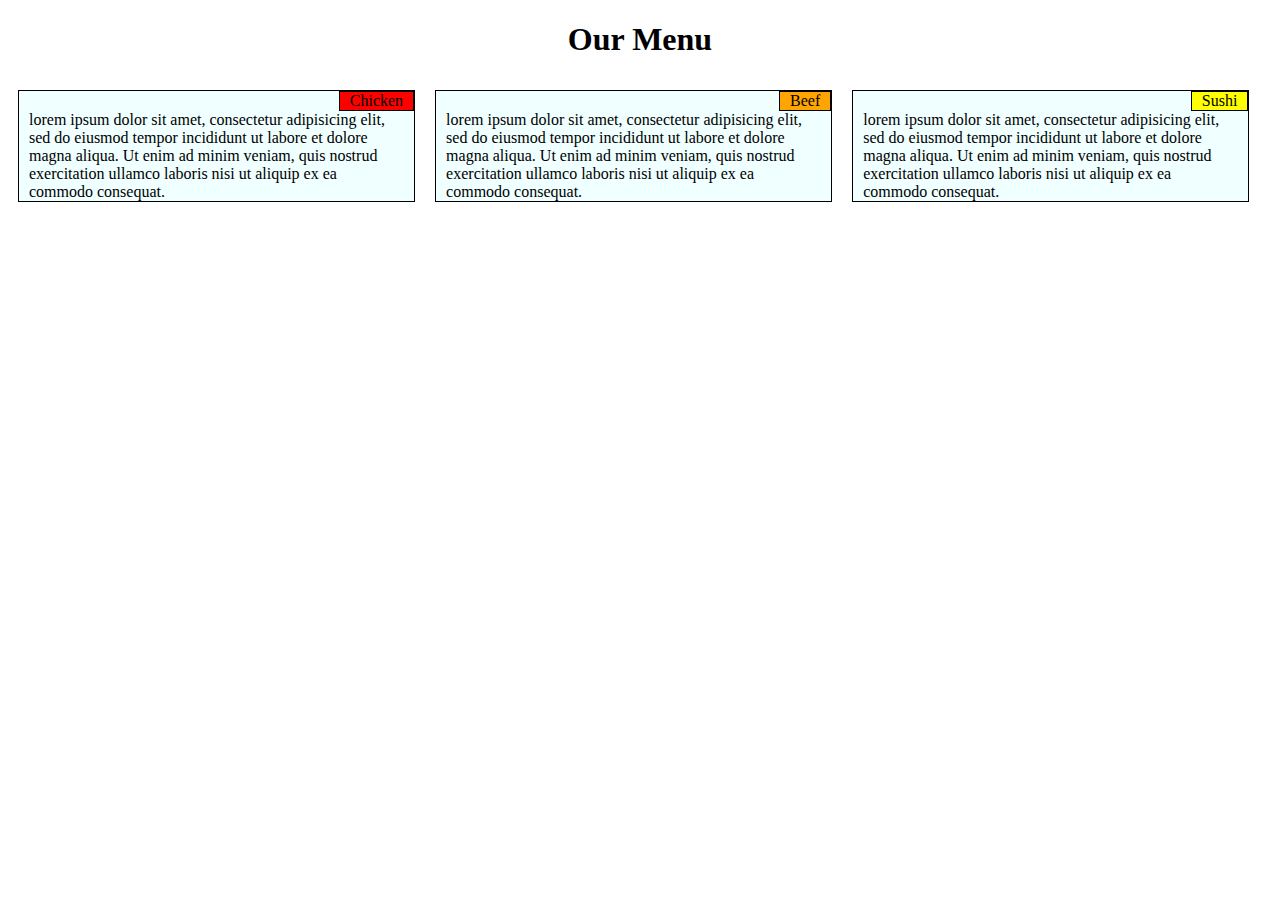
<file: module2-solution/index.html>
<!DOCTYPE html>
<html lang="en">
<head>
	<meta charset="UTF-8">
	<meta name="viewport" content="width=device-width, initial-scale= 1">
	<title>Assignmment 2</title>
	<link rel="stylesheet" href="styles.css">
</head>
<body>
	<H1> Our Menu </H1>
	<div class="row">
		<div class="col-lg-4 col-md-6 col-sm-12">
				<p id="p1"> Chicken </p> 
			   <section> lorem ipsum dolor sit amet, consectetur adipisicing elit, sed do eiusmod tempor incididunt ut labore et dolore magna aliqua. Ut enim ad minim veniam, quis nostrud exercitation ullamco laboris nisi ut aliquip ex ea commodo consequat. </section>
		</div>

        <div class="col-lg-4 col-md-6 col-sm-12">
			   <p id="p2"> Beef </p>
			   <section>lorem ipsum dolor sit amet, consectetur adipisicing elit, sed do eiusmod tempor incididunt ut labore et dolore magna aliqua. Ut enim ad minim veniam, quis nostrud exercitation ullamco laboris nisi ut aliquip ex ea commodo consequat. </section> 
		</div>

	    <div class="col-lg-4 col-md-12 col-sm-12">
				<p id="p3"> Sushi </p>
			   <section> lorem ipsum dolor sit amet, consectetur adipisicing elit, sed do eiusmod tempor incididunt ut labore et dolore magna aliqua. Ut enim ad minim veniam, quis nostrud exercitation ullamco laboris nisi ut aliquip ex ea commodo consequat. </section>
		</div>
	</div>


</body>
</html>
</file>
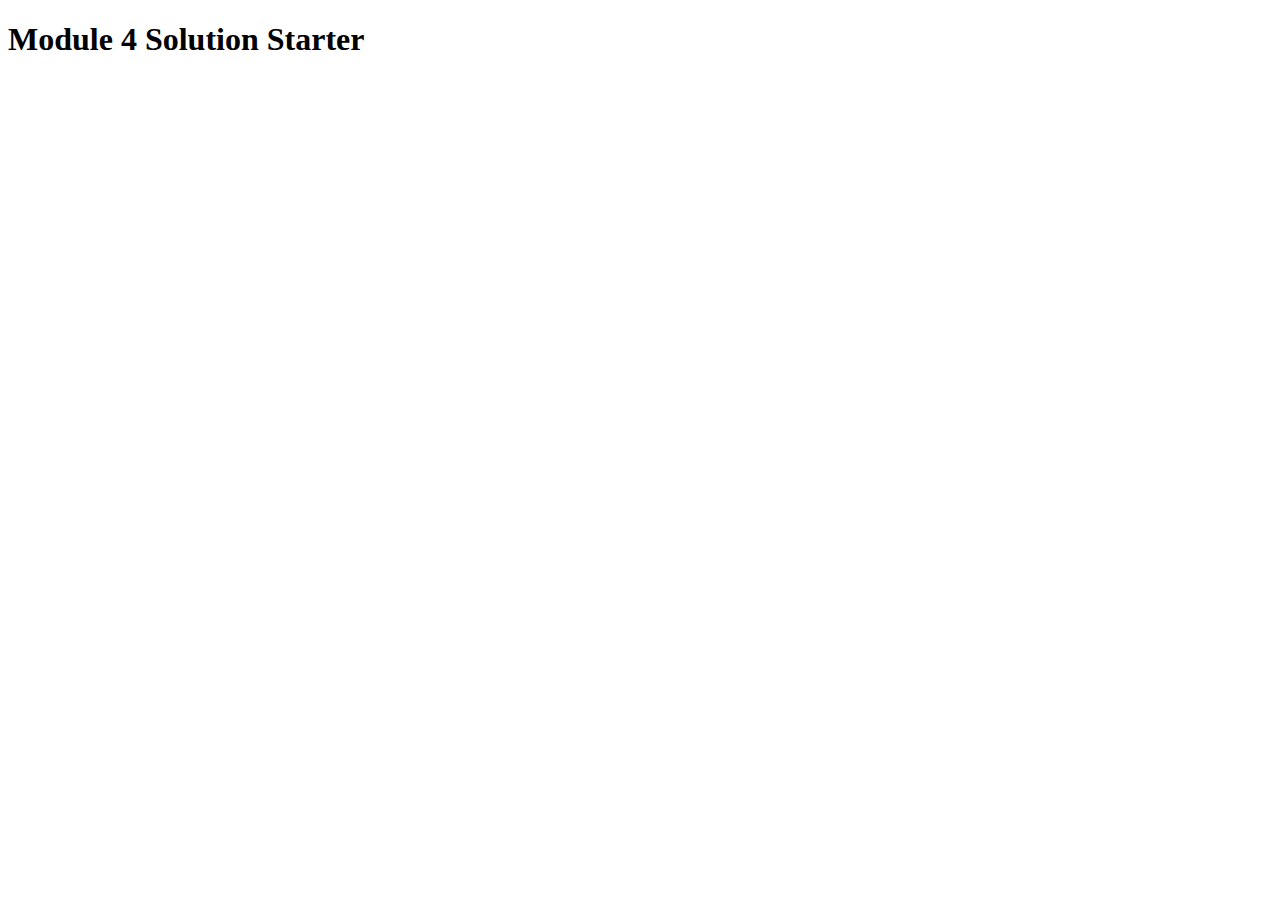
<file: module4-solution/index.html>
<!DOCTYPE html>
<html>
<head>
  <meta charset="utf-8">
  <title>Module 4 Solution Starter</title>
  <script>
    var names = []; // DO NOT REMOVE
  </script>
  <script src="SpeakHello.js"></script>
  <script src="SpeakGoodBye.js"></script>
  <script src="Script.js"></script>
</head>
<body>
  <h1>Module 4 Solution Starter</h1>
</body>
</html>
</file>
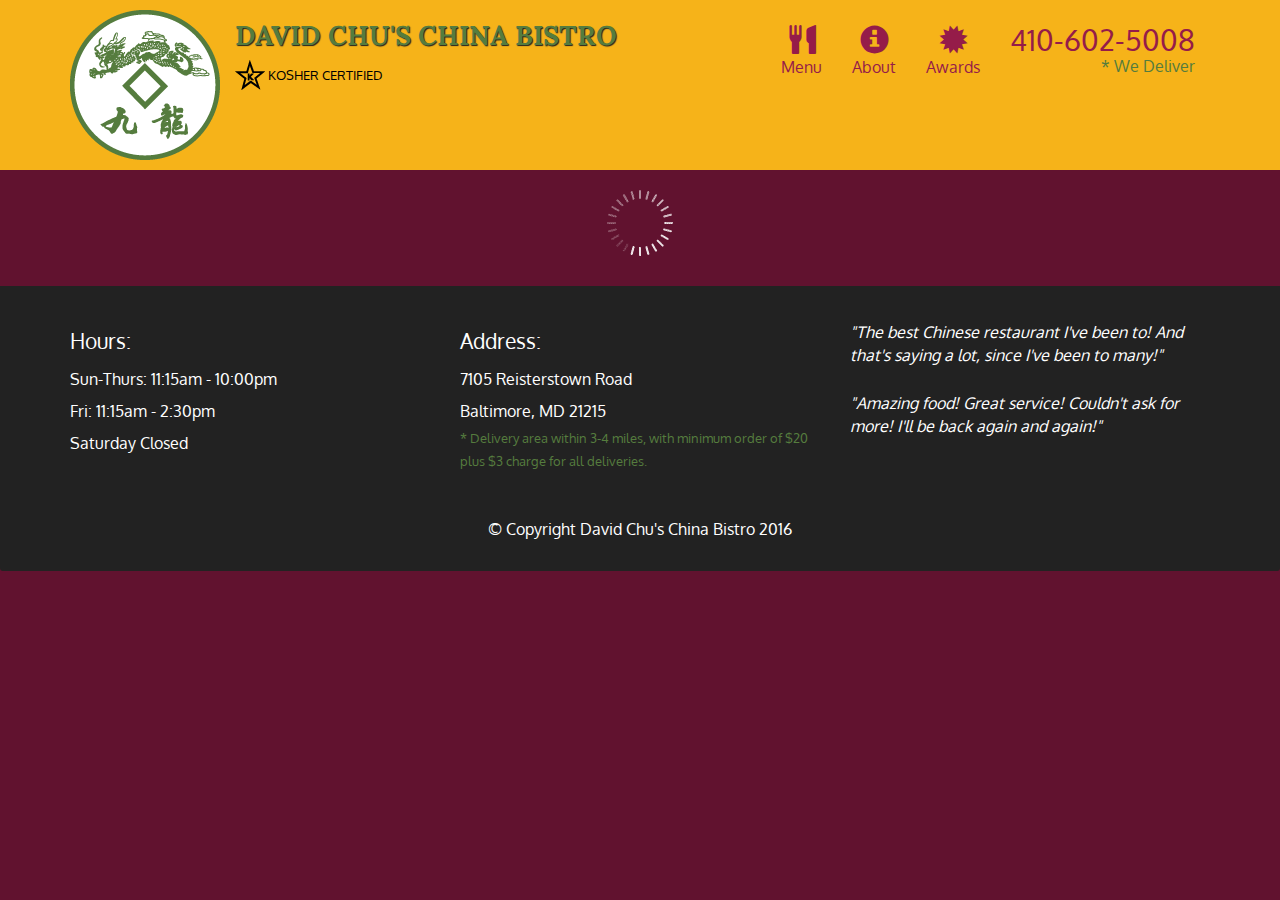
<file: module5-solution/index.html>
<!doctype html>
<html lang="en">
  <head>
    <meta charset="utf-8">
    <meta http-equiv="X-UA-Compatible" content="IE=edge">
    <meta name="viewport" content="width=device-width, initial-scale=1">
    <title>David Chu's China Bistro</title>
    <link rel="stylesheet" href="css/bootstrap.min.css">
    <link rel="stylesheet" href="css/styles.css">
    <link href='https://fonts.googleapis.com/css?family=Oxygen:400,300,700' rel='stylesheet' type='text/css'>
    <link href='https://fonts.googleapis.com/css?family=Lora' rel='stylesheet' type='text/css'>
  </head>
<body>
  <header>
    <nav id="header-nav" class="navbar navbar-default">
      <div class="container">
        <div class="navbar-header">
          <a href="index.html" class="pull-left visible-md visible-lg">
            <div id="logo-img" alt="Logo image"></div>
          </a>

          <div class="navbar-brand">
            <a href="index.html"><h1>David Chu's China Bistro</h1></a>
            <p>
              <img src="images/star-k-logo.png" alt="Kosher certification">
              <span>Kosher Certified</span>
            </p>
          </div>
 
          <button id="navbarToggle" type="button" class="navbar-toggle collapsed" data-toggle="collapse" data-target="#collapsable-nav" aria-expanded="false">
            <span class="sr-only">Toggle navigation</span>
            <span class="icon-bar"></span>
            <span class="icon-bar"></span>
            <span class="icon-bar"></span>
          </button>
        </div>
        
        <div id="collapsable-nav" class="collapse navbar-collapse">
           <ul id="nav-list" class="nav navbar-nav navbar-right">
            <li id="navHomeButton" class="visible-xs active">
              <a href="index.html">
                <span class="glyphicon glyphicon-home"></span> Home</a>
            </li>
            <li id="navMenuButton">
              <a href="#" onclick="$dc.loadMenuCategories();">
                <span class="glyphicon glyphicon-cutlery"></span><br class="hidden-xs"> Menu</a>
            </li>
            <li>
              <a href="#">
                <span class="glyphicon glyphicon-info-sign"></span><br class="hidden-xs"> About</a>
            </li>
            <li>
              <a href="#">
                <span class="glyphicon glyphicon-certificate"></span><br class="hidden-xs"> Awards</a>
            </li>
            <li id="phone" class="hidden-xs">
              <a href="tel:410-602-5008">
                <span>410-602-5008</span></a><div>* We Deliver</div>
            </li>
          </ul><!-- #nav-list -->
        </div><!-- .collapse .navbar-collapse -->
      </div><!-- .container -->
    </nav><!-- #header-nav -->
  </header>

  <div id="call-btn" class="visible-xs">
    <a class="btn" href="tel:410-602-5008">
    <span class="glyphicon glyphicon-earphone"></span>
    410-602-5008
    </a>
  </div>
  <div id="xs-deliver" class="text-center visible-xs">* We Deliver</div>

  <div id="main-content" class="container"></div>

  <footer class="panel-footer">
    <div class="container">
      <div class="row">
        <section id="hours" class="col-sm-4">
          <span>Hours:</span><br>
          Sun-Thurs: 11:15am - 10:00pm<br>
          Fri: 11:15am - 2:30pm<br>
          Saturday Closed
          <hr class="visible-xs">
        </section>
        <section id="address" class="col-sm-4">
          <span>Address:</span><br>
          7105 Reisterstown Road<br>
          Baltimore, MD 21215
          <p>* Delivery area within 3-4 miles, with minimum order of $20 plus $3 charge for all deliveries.</p>
          <hr class="visible-xs">
        </section>
        <section id="testimonials" class="col-sm-4">
          <p>"The best Chinese restaurant I've been to! And that's saying a lot, since I've been to many!"</p>
          <p>"Amazing food! Great service! Couldn't ask for more! I'll be back again and again!"</p>
        </section>
      </div>
      <div class="text-center">&copy; Copyright David Chu's China Bistro 2016</div>
    </div>
  </footer>

  <!-- jQuery (Bootstrap JS plugins depend on it) -->
  <script src="js/jquery-3.6.0.min.js"></script>
  <script src="js/bootstrap.min.js"></script>
  <script src="js/ajax-utils.js"></script>
  <script src="js/script.js"></script>
</body>
</html>
</file>
<file: module2-solution/styles.css>
*{
	box-sizing: border-box;
}

h1{
	text-align: center;
}

div{
	border: 10px solid white;
	background-color: #F0FFFF;
	width=90%;
	}


#p1{
	float: right;
	background-color: #FF0000;
	color: #000000;
	margin: 0;
	border: 1px solid black;
	padding-right: 10px;
	padding-left: 10px;
}

#p2{
	float: right;
	background-color: #FFA500;
	color: #000000;
	margin: 0;
	border: 1px solid black;
	padding-right: 10px;
	padding-left: 10px;
}

#p3{
	float: right;
	background-color: #FFFF00;
	color: #000000;
	margin: 0;
	border: 1px solid black;
	padding-right: 10px;
	padding-left: 10px;
}

section{
	clear: right;
	padding-right: 10px;
	padding-left: 10px;
}

.row{
	width=100%;
	background-color: #FFFFFF;
	border: 0;
}

@media(min-width: 992px){
	.col-lg-4{
		float: left;
	    padding: 1px;
	    background-clip: content-box;
	    box-shadow: inset 0 0 0 1px #000000;
	    border: 10px solid white;
	}
	.col-lg-4{
	width:33%
	} 
}

@media(min-width: 768px) and (max-width: 991px){
	.col-md-6, .col-md-12{
		float: left;
		padding: 1px;
	    background-clip: content-box;
	    box-shadow: inset 0 0 0 1px #000000;
		border: 10px solid white;
	}
	.col-md-6{
		width: 50%;
	}
	.col-md-12{
		width: 100%
	}
}
@media(max-width: 767px){
    .col-sm-12{
		float: left;
		padding: 1px;
	    background-clip: content-box;
	    box-shadow: inset 0 0 0 1px #000000;
		border: 10px solid white;
	}
	.col-md-12{
		width: 100%
	}
}
</file>
<file: module5-solution/css/styles.css>
body {
  font-size: 16px;
  color: #fff;
  background-color: #61122f;
  font-family: 'Oxygen', sans-serif;
}

/** HEADER **/
#header-nav {
  background-color: #f6b319;
  border-radius: 0;
  border: 0;
}

#logo-img {
  background: url('../images/restaurant-logo_large.png') no-repeat;
  width: 150px;
  height: 150px;
  margin: 10px 15px 10px 0;
}

.navbar-brand {
  padding-top: 25px;
}
.navbar-brand h1 { /* Restaurant name */
  font-family: 'Lora', serif;
  color: #557c3e;
  font-size: 1.5em;
  text-transform: uppercase;
  font-weight: bold;
  text-shadow: 1px 1px 1px #222;
  margin-top: 0;
  margin-bottom: 0;
  line-height: .75;
}
.navbar-brand a:hover, .navbar-brand a:focus {
  text-decoration: none;
}
.navbar-brand p { /* Kosher cert */
  color: #000;
  text-transform: uppercase;
  font-size: .7em;
  margin-top: 15px;
}
.navbar-brand p span { /* Star-K */
  vertical-align: middle;
}

#nav-list {
  margin-top: 10px;
}
#nav-list a {
  color: #951C49;
  text-align: center;
}
#nav-list a:hover {
  background: #E7E7E7;
}
#nav-list a span {
  font-size: 1.8em;
}

#phone {
  margin-top: 5px;
}
#phone a { /* Phone number */
  text-align: right;
  padding-bottom: 0;
}
#phone div { /* We Deliver */
  color: #557c3e;
  text-align: right;
  padding-right: 15px;
}

.navbar-header button.navbar-toggle, .navbar-header .icon-bar {
  border: 1px solid #61122f;
}
.navbar-header button.navbar-toggle {
  clear: both;
  margin-top: -30px;
}
/* END HEADER */

/* FOOTER */
.panel-footer {
  margin-top: 30px;
  padding-top: 35px;
  padding-bottom: 30px;
  background-color: #222;
  border-top: 0;
}
.panel-footer div.row {
  margin-bottom: 35px;
}
#hours, #address {
  line-height: 2;
}
#hours > span, #address > span {
  font-size: 1.3em;
}
#address p {
  color: #557c3e;
  font-size: .8em;
  line-height: 1.8;
}
#testimonials {
  font-style: italic;
}
#testimonials p:nth-child(2) {
  margin-top: 25px;
}
/* END FOOTER */



/* HOME PAGE */
.container .jumbotron {
  box-shadow: 0 0 50px #3F0C1F;
  border: 2px solid #3F0C1F;
}

#menu-tile, #specials-tile, #map-tile {
  height: 250px;
  width: 100%;
  margin-bottom: 15px;
  position: relative;
  border: 2px solid #3F0C1F;
  overflow: hidden;
}
#menu-tile:hover, #specials-tile:hover, #map-tile:hover {
  box-shadow: 0 1px 5px 1px #cccccc;
}
#menu-tile {
  background: url('../images/menu-tile.jpg') no-repeat;
  background-position: center;
}
#specials-tile {
  background: url('../images/specials-tile.jpg') no-repeat;
  background-position: center;
}
#menu-tile span, #specials-tile span, #map-tile span {
  position: absolute;
  bottom: 0;
  right: 0;
  width: 100%;
  text-align: center;
  font-size: 1.6em;
  text-transform: uppercase;
  background-color: #000;
  color: #fff;
  opacity: .8;
}
/* END HOME PAGE */

/* MENU CATEGORIES PAGE */
.category-tile { 
  position: relative;
  border: 2px solid #3F0C1F;
  overflow: hidden;
  width: 200px;
  height: 200px;
  margin: 0 auto 15px;
}
.category-tile span {
  position: absolute;
  bottom: 0;
  right: 0;
  width: 100%;
  text-align: center;
  font-size: 1.2em;
  text-transform: uppercase;
  background-color: #000;
  color: #fff;
  opacity: .8;
}
.category-tile:hover {
  box-shadow: 0 1px 5px 1px #cccccc;
}

#menu-categories-title + div {
  margin-bottom: 50px;
}
/* END MENU CATEGORIES PAGE */

/* SINGLE CATEGORY PAGE */
.menu-item-tile {
  margin-bottom: 25px;
}
.menu-item-tile hr {
  width: 80%;
}
.menu-item-tile .menu-item-price {
  font-size: 1.1em;
  text-align: right;
  margin-top: -15px;
  margin-right: -15px;
}
.menu-item-tile .menu-item-price span {
  font-size: .6em;
}
.menu-item-photo {
  position: relative;
  border: 2px solid #3F0C1F; 
  overflow: hidden;
  padding: 0;
  margin-right: -15px;
  margin-left: auto;
  margin-bottom: 20px;
  max-width: 250px;
}
.menu-item-photo div {
  position: absolute;
  bottom: 0;
  right: 0;
  width: 80px;
  background-color: #557c3e;
  text-align: center;
}
.menu-item-description {
  padding-right: 30px;
}
h3.menu-item-title {
  margin: 0 0 10px;
}
.menu-item-details {
  font-size: .9em;
  font-style: italic;
}
/* END SINGLE CATEGORY PAGE */


/********** Large devices only **********/
@media (min-width: 1200px) {
  .container .jumbotron {
    background: url('../images/jumbotron_1200.jpg') no-repeat;
    height: 675px;
  }
}

/********** Medium devices only **********/
@media (min-width: 992px) and (max-width: 1199px) {
  /* Header */
  #logo-img {
    background: url('../images/restaurant-logo_medium.png') no-repeat;
    width: 100px;
    height: 100px;
    margin: 5px 5px 5px 0;
  }
  /* End Header */

  /* Home Page */
  .container .jumbotron {
    background: url('../images/jumbotron_992.jpg') no-repeat;
    height: 558px;
  }
  /* End Home Page */
}

/********** Small devices only **********/
@media (min-width: 768px) and (max-width: 991px) {
  /* Home Page */
  .container .jumbotron {
    background: url('../images/jumbotron_768.jpg') no-repeat;
    height: 432px;
  }
  /* End Home Page */
}

/********** Extra small devices only **********/
@media (max-width: 767px) {
  /* Header */
  .navbar-brand {
    padding-top: 10px;
    height: 80px;
  }
  .navbar-brand h1 { /* Restaurant name */
    padding-top: 10px;
    font-size: 5vw; /* 1vw = 1% of viewport width */
  }
  .navbar-brand p { /* Kosher cert */
    font-size: .6em;
    margin-top: 12px;
  }
  .navbar-brand p img { /* Star-K */
    height: 20px;
  }

  #collapsable-nav a { /* Collapsed nav menu text */
    font-size: 1.2em;
  }
  #collapsable-nav a span { /* Collapsed nav menu glyph */
    font-size: 1em;
    margin-right: 5px;
  }

  #call-btn > a {
    font-size: 1.5em;
    display: block;
    margin: 0 20px;
    padding: 10px;
    border: 2px solid #fff;
    background-color: #f6b319;
    color: #951c49;
  }
  #xs-deliver {
    margin-top: 5px;
    font-size: .7em;
    letter-spacing: .1em;
    text-transform: uppercase;
  }
  /* End Header */

  /* Footer */
  .panel-footer section {
    margin-bottom: 30px;
    text-align: center;
  }
  .panel-footer section:nth-child(3) {
    margin-bottom: 0; /* margin already exists on the whole row */
  }
  .panel-footer section hr {
    width: 50%;
  }
  /* End Footer */

  /* Home Page */
  .container .jumbotron {
    margin-top: 30px;
    padding: 0;
  }
  #menu-tile, #specials-tile {
    width: 360px;
    margin: 0 auto 15px;
  }

  .menu-item-photo {
    margin-right: auto;
  }
  .menu-item-tile .menu-item-price {
    text-align: center;
  }
  .menu-item-description {
    text-align: center;;
  }
}


/********** Super extra small devices Only :-) (e.g., iPhone 4) **********/
@media (max-width: 479px) {
  /* Header */
  .navbar-brand h1 { /* Restaurant name */
    padding-top: 5px;
    font-size: 6vw;
  }
  /* End Header */
  
  /* Home page */
  #menu-tile, #specials-tile {
    width: 280px;
    margin: 0 auto 15px;
  }

  .col-xxs-12 {
    position: relative;
    min-height: 1px;
    padding-right: 15px;
    padding-left: 15px;
    float: left;
    width: 100%;
  }
}
</file>
